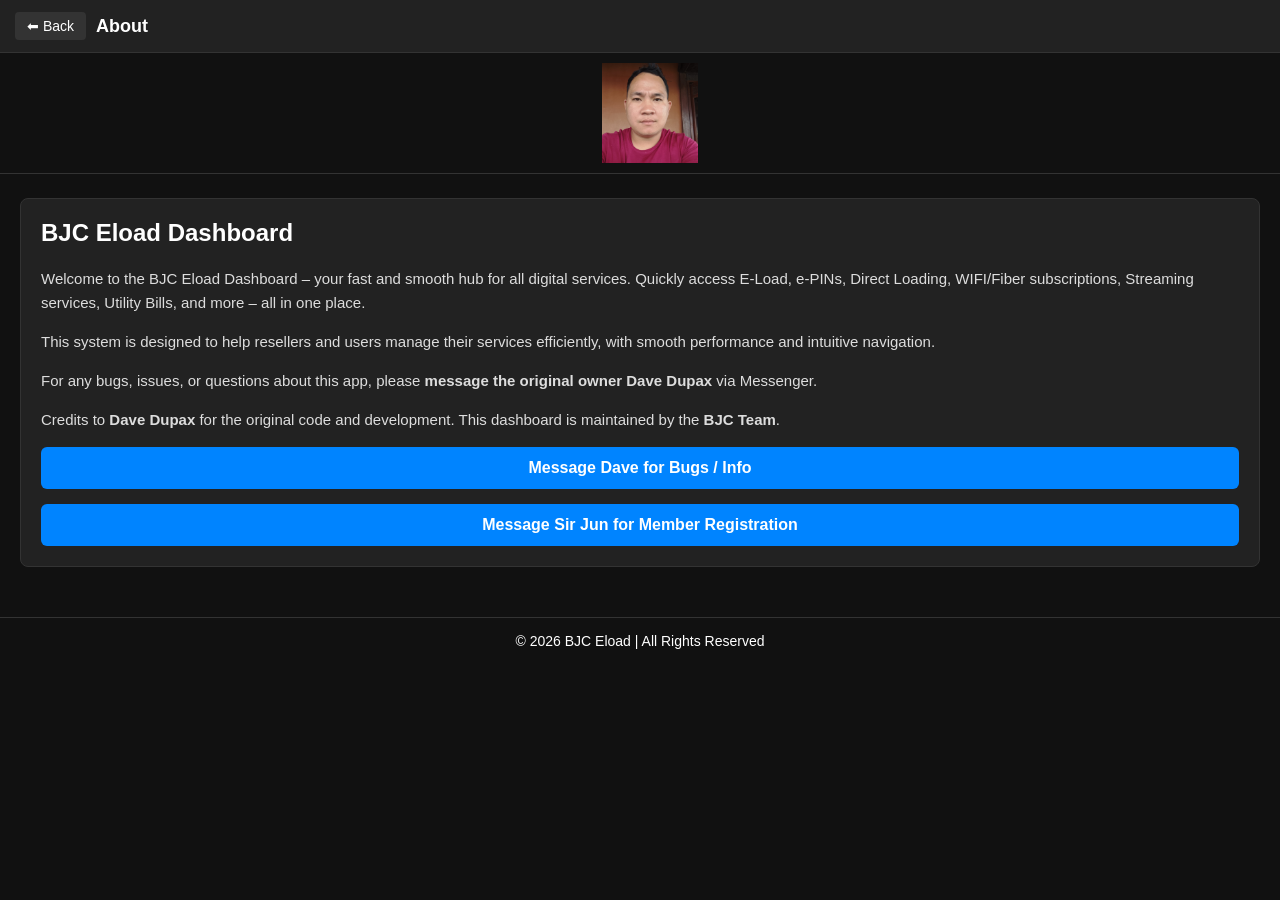
<file: about.html>
<!DOCTYPE html>
<html lang="en">
<head>
<meta charset="UTF-8">
<meta name="viewport" content="width=device-width, initial-scale=1.0">
<title>About - BJC Eload</title>

<style>
body{
  margin:0;
  font-family:Arial, sans-serif;
  background:#111;
  color:white;
}

/* HEADER */
header{
  display:flex;
  align-items:center;
  padding:12px 15px;
  background:#222;
  border-bottom:1px solid #333;
}

.back-btn{
  background:#333;
  border:none;
  color:white;
  padding:6px 12px;
  font-size:14px;
  border-radius:4px;
  cursor:pointer;
  margin-right:10px;
}

.back-btn:hover{
  background:#555;
}

header h1{
  margin:0;
  font-size:18px;
}

/* IMAGE */
.about-image{
  width:100%;
  height:100px;
  object-fit:contain;
  background:#111;
  padding:10px;
  border-bottom:1px solid #333;
}

/* CONTENT */
.about-box{
  padding:20px;
}

.about-card{
  background:#222;
  border:1px solid #333;
  border-radius:8px;
  padding:20px;
}

.about-card h2{
  margin-top:0;
}

.about-card p{
  font-size:15px;
  color:#ddd;
  line-height:1.6;
}

/* MESSENGER BUTTON */
.msg-btn{
  display:block;
  text-align:center;
  background:#0084ff;
  color:white;
  padding:12px;
  border-radius:6px;
  text-decoration:none;
  font-weight:bold;
  margin-top:15px;
  transition:0.2s;
}

.msg-btn:hover{
  background:#0a6fd6;
}

/* FOOTER */
footer{
  text-align:center;
  padding:15px;
  background:#111;
  border-top:1px solid #333;
  font-size:14px;
  margin-top:30px;
}
</style>

</head>
<body>

<header>
<button onclick="location.href='index.html'" class="back-btn">⬅ Back</button>
<h1>About</h1>
</header>

<!-- IMAGE -->
<img src="icons/image.jpg" class="about-image">

<div class="about-box">
  <div class="about-card">

    <h2>BJC Eload Dashboard</h2>

    <p>
      Welcome to the BJC Eload Dashboard – your fast and smooth hub for all digital services.
      Quickly access E-Load, e-PINs, Direct Loading, WIFI/Fiber subscriptions, Streaming services,
      Utility Bills, and more – all in one place.
    </p>

    <p>
      This system is designed to help resellers and users manage their services efficiently,
      with smooth performance and intuitive navigation.
    </p>

    <p>
      For any bugs, issues, or questions about this app, please <b>message the original owner Dave Dupax</b> via Messenger.
    </p>

    <p>
      Credits to <b>Dave Dupax</b> for the original code and development.
      This dashboard is maintained by the <b>BJC Team</b>.
    </p>

    <a href="https://www.facebook.com/share/1AMuYLDyXz/" class="msg-btn">
      Message Dave for Bugs / Info
    </a>

    <a href="https://www.facebook.com/bossjunjun09" class="msg-btn">
      Message Sir Jun for Member Registration
    </a>

  </div>
</div>

<footer>
© 2026 BJC Eload | All Rights Reserved
</footer>

</body>
</html>
</file>
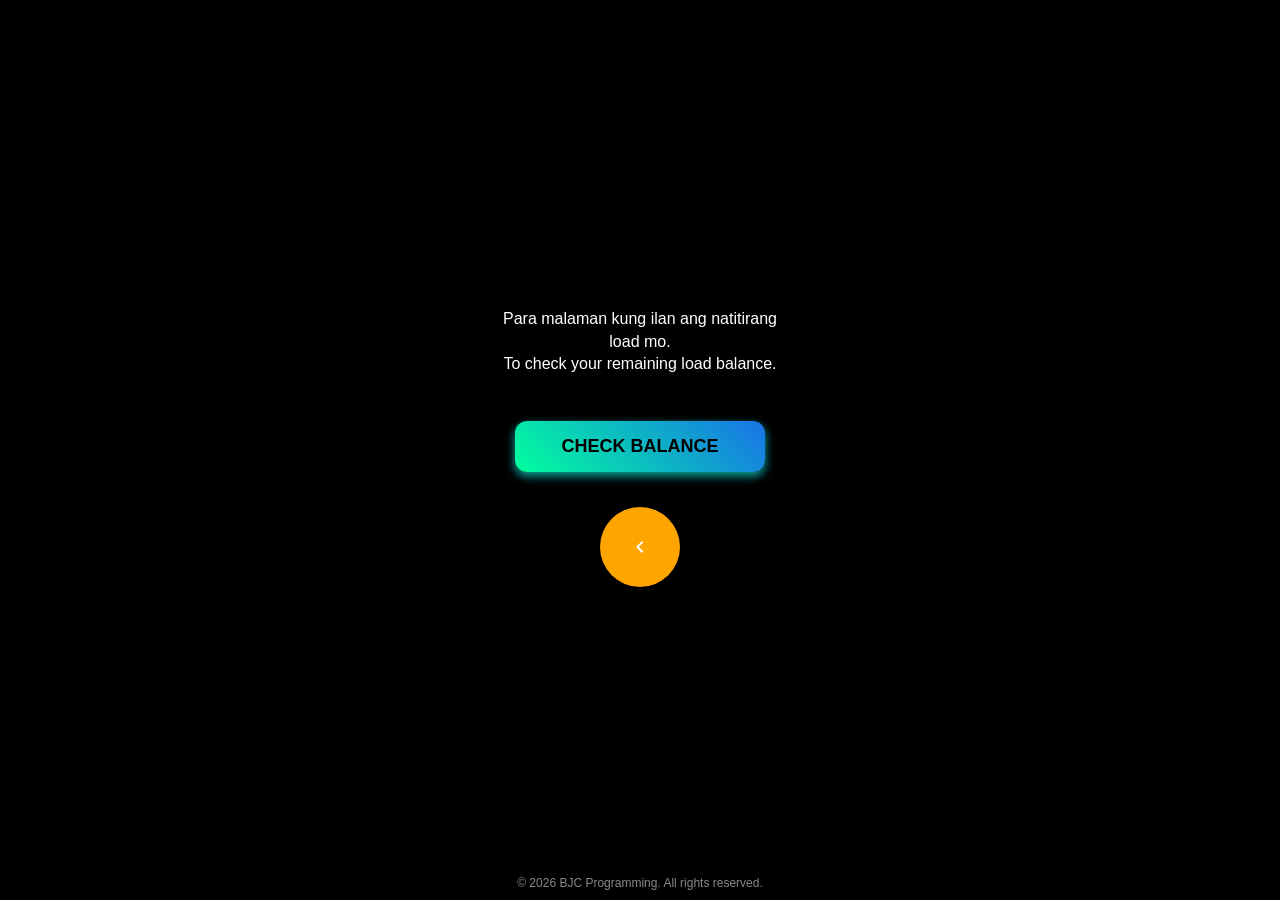
<file: bal.html>
<!DOCTYPE html>
<html lang="en">
<head>
<meta charset="UTF-8">
<meta name="viewport" content="width=device-width, initial-scale=1.0">
<title>Check Load Balance</title>
<style>
  body {
    background-color: #000;
    color: #fff;
    font-family: 'Segoe UI', Tahoma, Geneva, Verdana, sans-serif;
    display: flex;
    flex-direction: column;
    justify-content: center;
    align-items: center;
    min-height: 100vh;
    margin: 0;
    text-align: center;
  }

  .guide-text {
    font-size: 16px;
    margin: 10px 0 30px 0;
    max-width: 300px;
    line-height: 1.4;
  }

  .btn-box {
    width: 220px;
    padding: 15px;
    margin: 15px 0;
    border-radius: 12px;
    font-size: 18px;
    font-weight: bold;
    text-align: center;
    cursor: pointer;
    transition: all 0.2s ease;
    border: none;
    color: #000;
  }

  /* CHECK BALANCE button */
  #checkBalanceBtn {
    background: linear-gradient(45deg, #00ff9d, #1a73e8);
    box-shadow: 0 4px 10px rgba(0,255,157,0.5), 0 4px 10px rgba(26,115,232,0.5);
  }

  #checkBalanceBtn:hover {
    transform: translateY(-2px);
    box-shadow: 0 6px 12px rgba(0,255,157,0.6), 0 6px 12px rgba(26,115,232,0.6);
  }

  /* Back button (round icon) */
  #backBtn {
    background-color: orange;
    border-radius: 50%;
    width: 50px;
    height: 50px;
    display: flex;
    align-items: center;
    justify-content: center;
    cursor: pointer;
    transition: 0.2s;
    margin-top: 20px;
  }

  #backBtn:hover {
    background-color: #ffc107; /* lighter yellow-orange on hover */
  }

  .footer {
    position: absolute;
    bottom: 10px;
    font-size: 12px;
    color: #888;
    text-align: center;
    width: 100%;
  }
</style>
</head>
<body>

<div class="guide-text">
  Para malaman kung ilan ang natitirang load mo.<br>
  To check your remaining load balance.
</div>

<div class="btn-box" id="checkBalanceBtn" onclick="sendSMS()">CHECK BALANCE</div>

<div class="btn-box" id="backBtn" onclick="window.location.href='index.html'">
  <svg xmlns="http://www.w3.org/2000/svg" width="24" height="24" fill="white" viewBox="0 0 24 24">
    <path d="M15.41 16.59L10.83 12l4.58-4.59L14 6l-6 6 6 6z"/>
  </svg>
</div>

<div class="footer">
  &copy; 2026 BJC Programming. All rights reserved.
</div>

<script>
function sendSMS() {
  const phone = "8724";
  const message = "BAL"; // automatic BAL
  window.location.href = `sms:${phone}?body=${message}`;
}
</script>

</body>
</html>
</file>
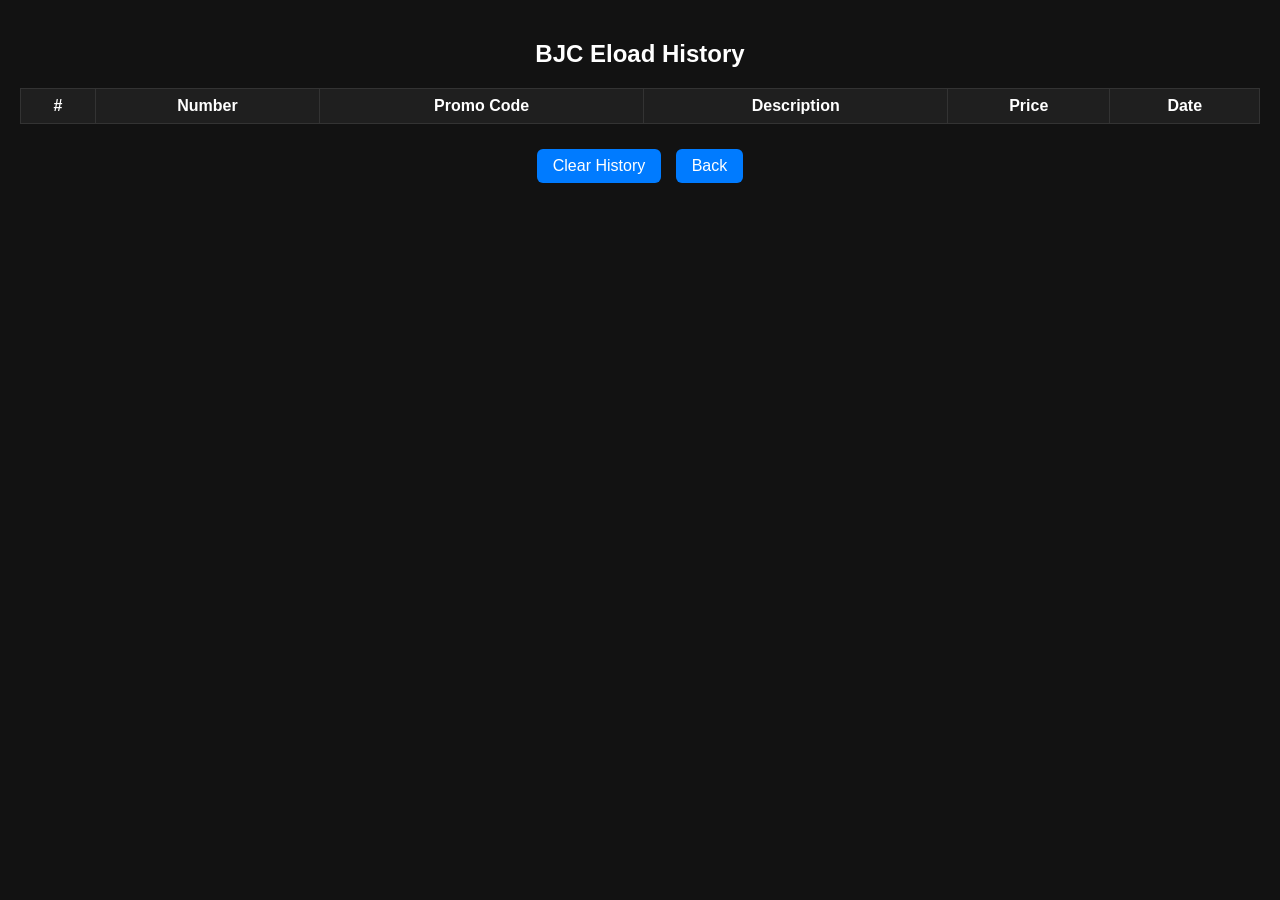
<file: history.html>
<!DOCTYPE html>
<html lang="en">
<head>
<meta charset="UTF-8">
<meta name="viewport" content="width=device-width, initial-scale=1.0">
<title>BJC Eload History</title>
<link rel="stylesheet" href="style.css">
<style>
  body {
    background: #121212;
    color: #fff;
    font-family: Arial, sans-serif;
    padding: 20px;
  }
  h2 {
    text-align: center;
    margin-bottom: 20px;
  }
  table {
    width: 100%;
    border-collapse: collapse;
    margin-bottom: 20px;
  }
  th, td {
    border: 1px solid #333;
    padding: 8px;
    text-align: center;
  }
  th {
    background: #1f1f1f;
  }
  td {
    background: #1a1a1a;
  }
  button {
    padding: 8px 16px;
    margin: 5px;
    border: none;
    border-radius: 6px;
    cursor: pointer;
    background: #007bff;
    color: #fff;
  }
  button:hover {
    background: #0056b3;
  }
  .center {
    text-align: center;
  }
</style>
</head>
<body>

<h2>BJC Eload History</h2>

<table id="historyTable">
  <thead>
    <tr>
      <th>#</th>
      <th>Number</th>
      <th>Promo Code</th>
      <th>Description</th>
      <th>Price</th>
      <th>Date</th>
    </tr>
  </thead>
  <tbody>
    <!-- History rows will appear here -->
  </tbody>
</table>

<div class="center">
  <button onclick="clearHistory()">Clear History</button>
  <button onclick="goBack()">Back</button>
</div>

<script>
// Load history from localStorage
function loadHistory() {
  const history = JSON.parse(localStorage.getItem('loadHistory') || '[]');
  const tbody = document.querySelector('#historyTable tbody');
  tbody.innerHTML = '';

  history.forEach((item, index) => {
    const row = document.createElement('tr');
    row.innerHTML = `
      <td>${index + 1}</td>
      <td>${item.number}</td>
      <td>${item.code}</td>
      <td>${item.desc || ''}</td>
      <td>${item.price ? 'P' + item.price : ''}</td>
      <td>${item.date}</td>
    `;
    tbody.appendChild(row);
  });
}

// Clear localStorage history
function clearHistory() {
  if(confirm('Are you sure you want to clear all history?')) {
    localStorage.removeItem('loadHistory');
    loadHistory();
  }
}

// Go back to main POS page
function goBack() {
  window.location.href = 'index.html'; // Adjust if your main POS page has a different filename
}

// Initial load
loadHistory();
</script>

</body>
</html>
</file>
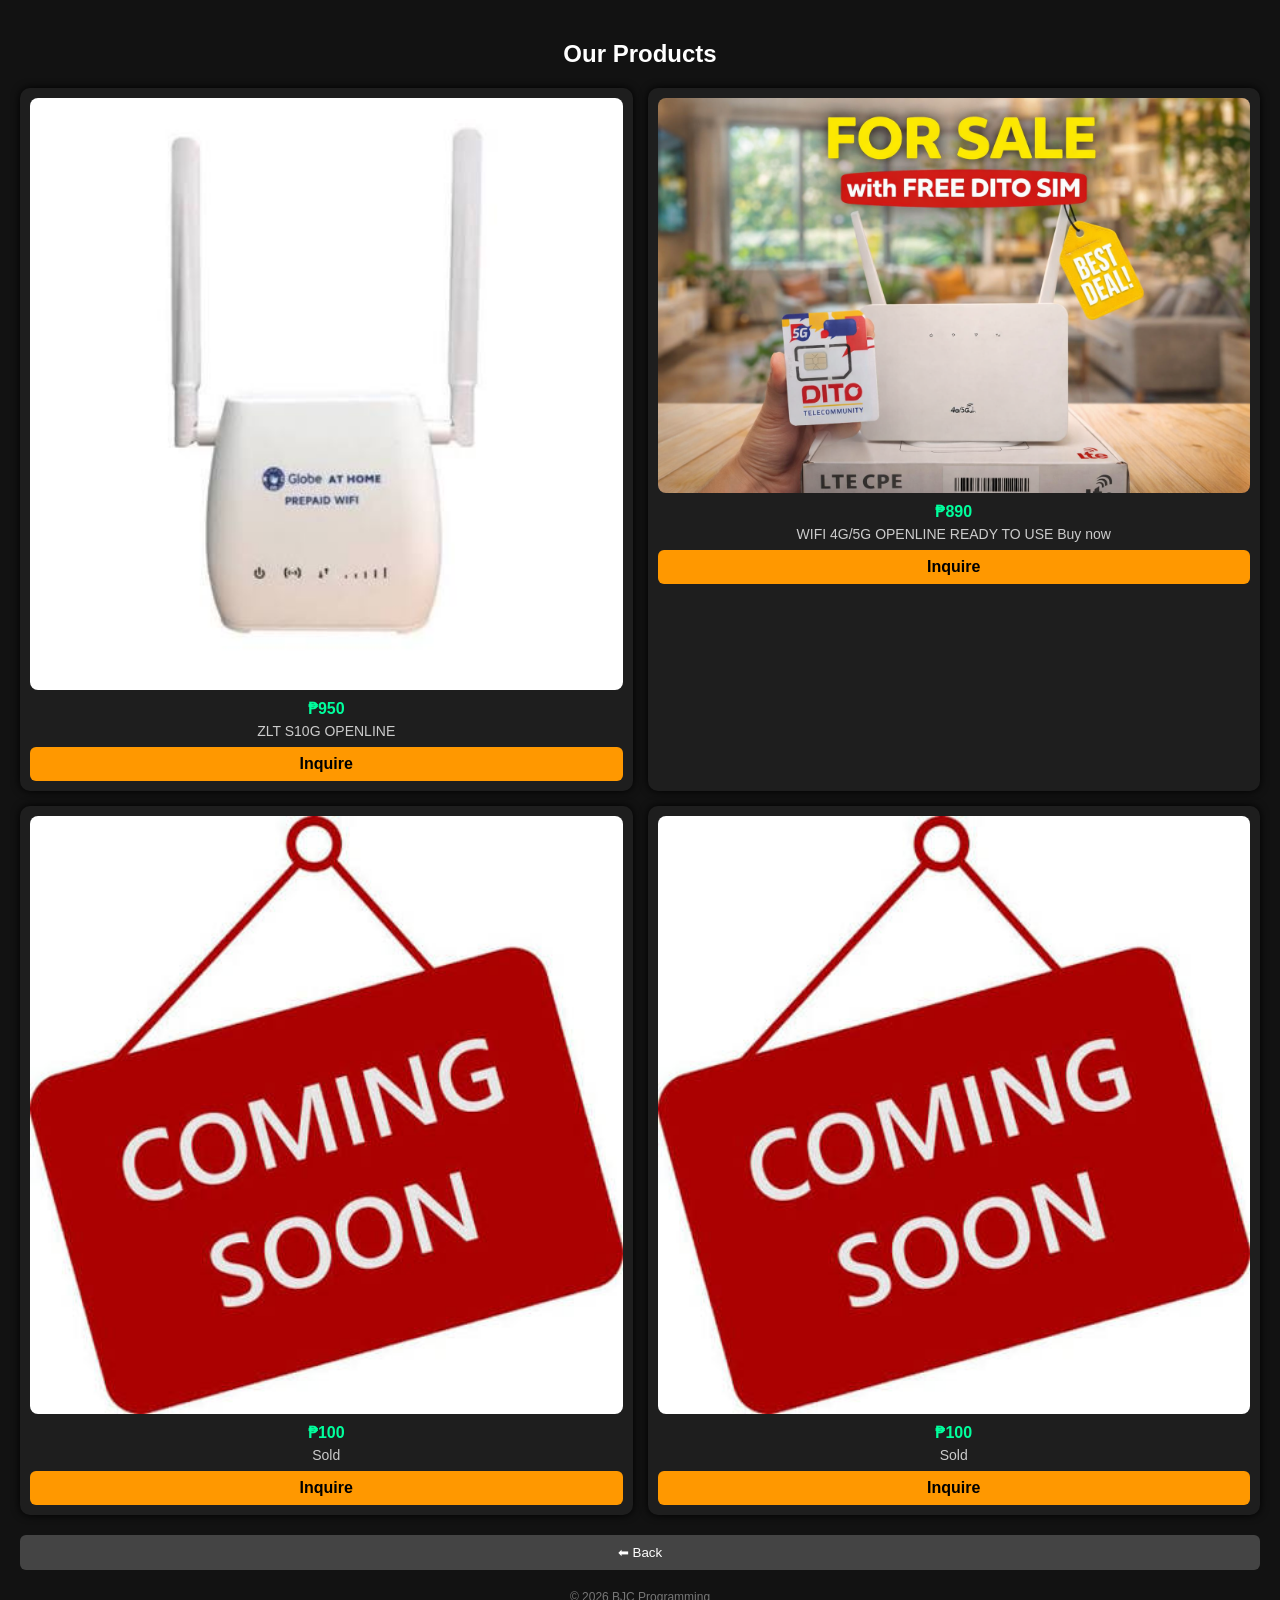
<file: product.html>
<!DOCTYPE html>
<html lang="en">
<head>
<meta charset="UTF-8">
<meta name="viewport" content="width=device-width, initial-scale=1.0">
<title>Products</title>

<style>
body{
  background:#121212;
  font-family:Arial;
  color:white;
  margin:0;
  padding:20px;
}

h2{
  text-align:center;
  margin-bottom:20px;
}

.products{
  display:grid;
  grid-template-columns:repeat(2,1fr);
  gap:15px;
}

.card{
  background:#1e1e1e;
  padding:10px;
  border-radius:10px;
  text-align:center;
  box-shadow:0 0 8px black;
}

.card img{
  width:100%;
  border-radius:8px;
}

.price{
  color:#00ff9d;
  font-weight:bold;
  margin-top:5px;
}

.desc{
  font-size:14px;
  color:#ccc;
  margin-top:5px;
}

.inquire{
  display:block;
  margin-top:8px;
  padding:8px;
  background:#ff9800;
  color:black;
  text-decoration:none;
  border-radius:6px;
  font-weight:bold;
}

.inquire:hover{
  background:#e68900;
}

.back{
  margin-top:20px;
  width:100%;
  padding:10px;
  border:none;
  background:#444;
  color:white;
  border-radius:6px;
}

.footer{
  text-align:center;
  margin-top:20px;
  font-size:12px;
  color:#777;
}
</style>
</head>

<body>

<h2>Our Products</h2>

<div class="products">

<div class="card">
<img src="images/zlt.jpg">
<div class="price">₱950</div>
<div class="desc">ZLT S10G OPENLINE</div>
<a class="inquire"
href="sms:09302951895?body=From: BJC Eloading app Inquiry ZLT S10G OPENLINE Price ₱950 Please Reply Sir.">
Inquire
</a>
</div>

<div class="card">
<img src="images/5g.png">
<div class="price">₱890</div>
<div class="desc">WIFI 4G/5G OPENLINE READY TO USE Buy now</div>
<a class="inquire"
href="sms:09302951895?body=From: BJC Eloading app Inquiry">
Inquire
</a>
</div>

<div class="card">
<img src="images/soon.jpg">
<div class="price">₱100</div>
<div class="desc">Sold</div>
<a class="inquire"
href="sms:09302951895?body=From: BJC Eloading app Inquiry">
Inquire
</a>
</div>

<div class="card">
<img src="images/soon.jpg">
<div class="price">₱100</div>
<div class="desc">Sold</div>
<a class="inquire"
href="sms:09302951895?body=From: BJC Eloading app Inquiry">
Inquire
</a>
</div>

</div>

<button class="back" onclick="window.location.href='index.html'">
⬅ Back
</button>

<div class="footer">
© 2026 BJC Programming
</div>

</body>
</html>
</file>
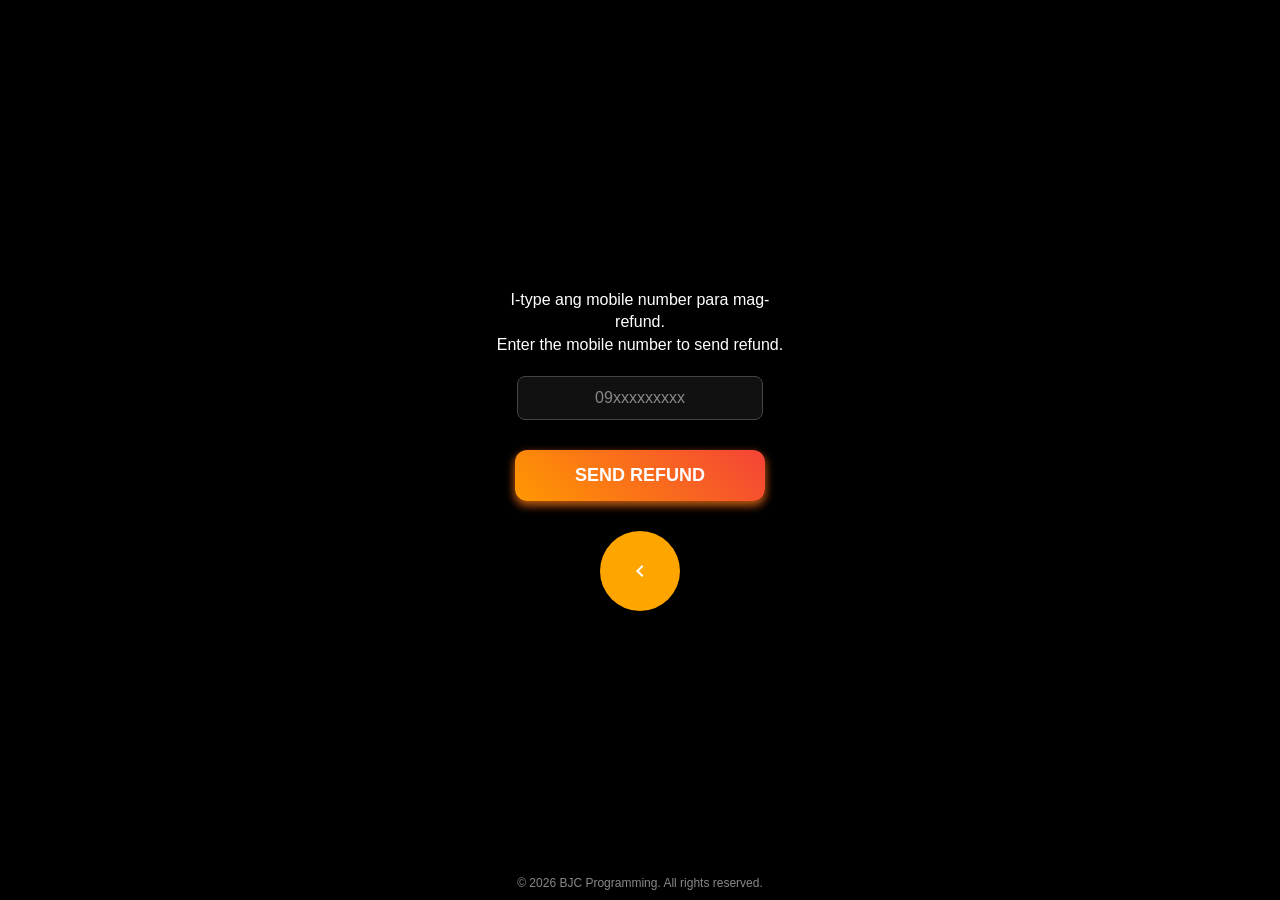
<file: refund.html>
<!DOCTYPE html>
<html lang="en">
<head>
<meta charset="UTF-8">
<meta name="viewport" content="width=device-width, initial-scale=1.0">
<title>Send Refund</title>
<style>
  body {
    background-color: #000;
    color: #fff;
    font-family: 'Segoe UI', Tahoma, Geneva, Verdana, sans-serif;
    display: flex;
    flex-direction: column;
    justify-content: center;
    align-items: center;
    min-height: 100vh;
    margin: 0;
    text-align: center;
  }

  .guide-text {
    font-size: 16px;
    margin: 10px 0 20px 0;
    max-width: 300px;
    line-height: 1.4;
  }

  input[type="text"] {
    width: 220px;
    padding: 12px;
    border-radius: 8px;
    border: 1px solid #444;
    margin-bottom: 20px;
    font-size: 16px;
    text-align: center;
    background-color: #111;
    color: #fff;
  }

  input[type="text"]::placeholder {
    color: #888;
  }

  .btn-box {
    width: 220px;
    padding: 15px;
    margin: 10px 0;
    border-radius: 12px;
    font-size: 18px;
    font-weight: bold;
    text-align: center;
    cursor: pointer;
    transition: all 0.2s ease;
    border: none;
    color: #000;
  }

  #sendRefundBtn {
    background: linear-gradient(45deg, #ff9800, #f44336);
    color: #fff;
    box-shadow: 0 4px 10px rgba(255,152,0,0.5), 0 4px 10px rgba(244,67,54,0.5);
  }

  #sendRefundBtn:hover {
    transform: translateY(-2px);
    box-shadow: 0 6px 12px rgba(255,152,0,0.6), 0 6px 12px rgba(244,67,54,0.6);
  }

  /* Back button (round icon) */
  #backBtn {
    background-color: orange;
    border-radius: 50%;
    width: 50px;
    height: 50px;
    display: flex;
    align-items: center;
    justify-content: center;
    cursor: pointer;
    transition: 0.2s;
    margin-top: 20px;
  }

  #backBtn:hover {
    background-color: #ffc107;
  }

  .footer {
    position: absolute;
    bottom: 10px;
    font-size: 12px;
    color: #888;
    text-align: center;
    width: 100%;
  }
</style>
</head>
<body>

<div class="guide-text">
  I-type ang mobile number para mag-refund.<br>
  Enter the mobile number to send refund.
</div>

<input type="text" id="mobileNumber" placeholder="09xxxxxxxxx" maxlength="11">

<div class="btn-box" id="sendRefundBtn" onclick="sendRefund()">SEND REFUND</div>

<div class="btn-box" id="backBtn" onclick="window.location.href='index.html'">
  <svg xmlns="http://www.w3.org/2000/svg" width="24" height="24" fill="white" viewBox="0 0 24 24">
    <path d="M15.41 16.59L10.83 12l4.58-4.59L14 6l-6 6 6 6z"/>
  </svg>
</div>

<div class="footer">
  &copy; 2026 BJC Programming. All rights reserved.
</div>

<script>
function sendRefund() {
  const input = document.getElementById('mobileNumber').value.trim();

  // Validate number
  const numberPattern = /^09\d{9}$/;
  if(!numberPattern.test(input)) {
    alert("Please enter a valid 11-digit mobile number starting with 09.");
    return;
  }

  const phone = "8724";
  const message = `RF ${input}`;
  window.location.href = `sms:${phone}?body=${encodeURIComponent(message)}`;
}
</script>

</body>
</html>
</file>
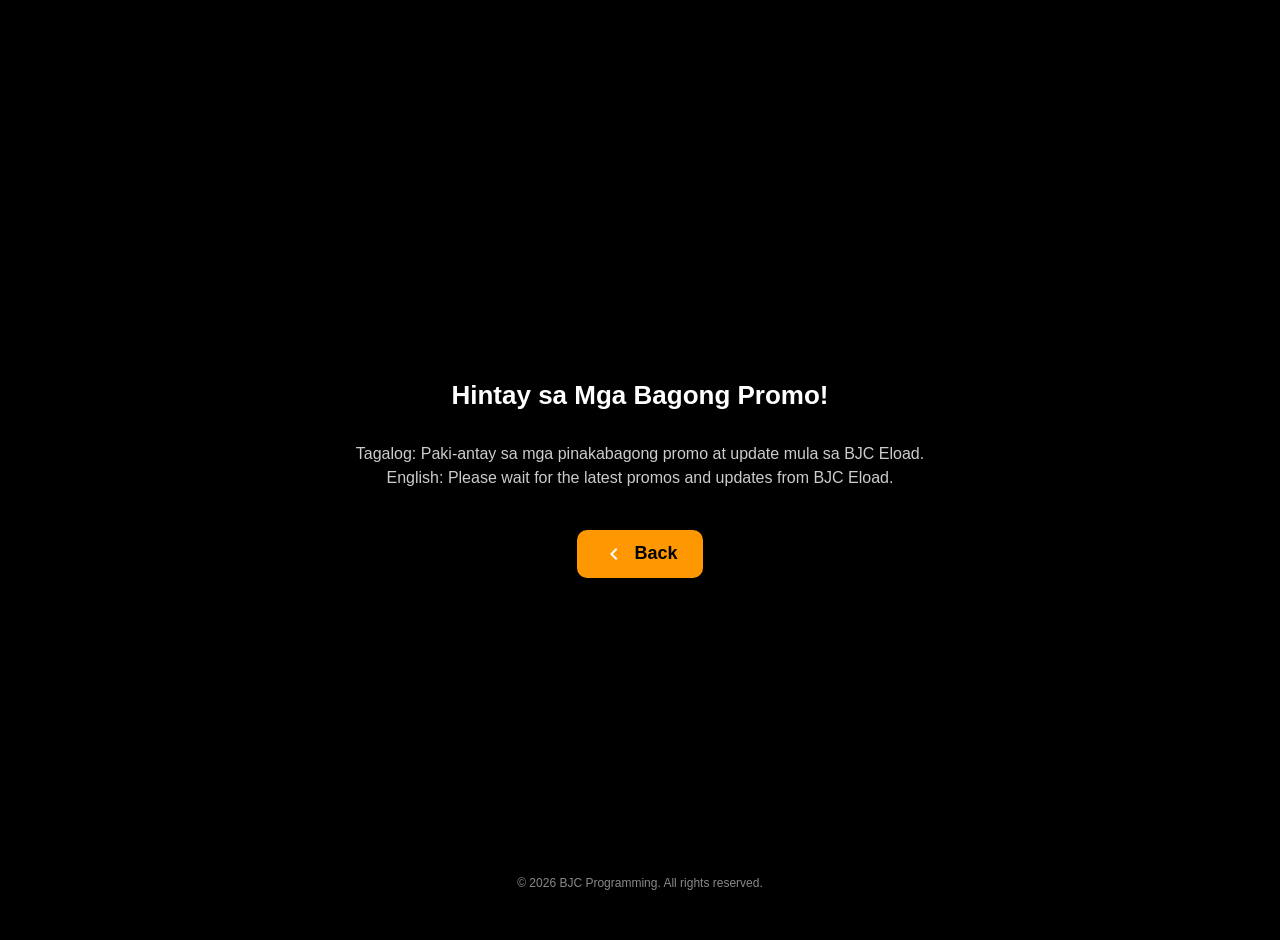
<file: soon.html>
<!DOCTYPE html>
<html lang="en">
<head>
<meta charset="UTF-8">
<meta name="viewport" content="width=device-width, initial-scale=1.0">
<title>Latest Promo - BJC Eload</title>
<style>
  body {
    background-color: #000;
    color: #fff;
    font-family: 'Segoe UI', Tahoma, Geneva, Verdana, sans-serif;
    display: flex;
    flex-direction: column;
    justify-content: center;
    align-items: center;
    min-height: 100vh;
    margin: 0;
    text-align: center;
    padding: 20px;
  }

  h1 {
    font-size: 26px;
    margin-bottom: 15px;
  }

  p {
    font-size: 16px;
    margin-bottom: 40px;
    line-height: 1.5;
    color: #ccc;
  }

  .btn-box {
    display: flex;
    align-items: center;
    justify-content: center;
    background-color: #ff9800;
    color: #000;
    border-radius: 10px;
    padding: 12px 25px;
    font-size: 18px;
    font-weight: bold;
    cursor: pointer;
    text-decoration: none;
    transition: 0.2s;
  }

  .btn-box:hover {
    background-color: #ffaa33;
  }

  .btn-box svg {
    margin-right: 8px;
  }

  .footer {
    position: absolute;
    bottom: 10px;
    font-size: 12px;
    color: #888;
    text-align: center;
    width: 100%;
  }
</style>
</head>
<body>

<h1>Hintay sa Mga Bagong Promo!</h1>
<p>
  Tagalog: Paki-antay sa mga pinakabagong promo at update mula sa BJC Eload.<br>
  English: Please wait for the latest promos and updates from BJC Eload.
</p>

<div class="btn-box" id="backBtn" onclick="window.location.href='index.html'">
  <svg xmlns="http://www.w3.org/2000/svg" width="24" height="24" fill="white" viewBox="0 0 24 24">
    <path d="M15.41 16.59L10.83 12l4.58-4.59L14 6l-6 6 6 6z"/>
  </svg> Back
</div>

<div class="footer">
  &copy; 2026 BJC Programming. All rights reserved.
</div>

<script>
function goBack() {
  window.location.href = 'index.html'; // Back to dashboard
}
</script>

</body>
</html>
</file>
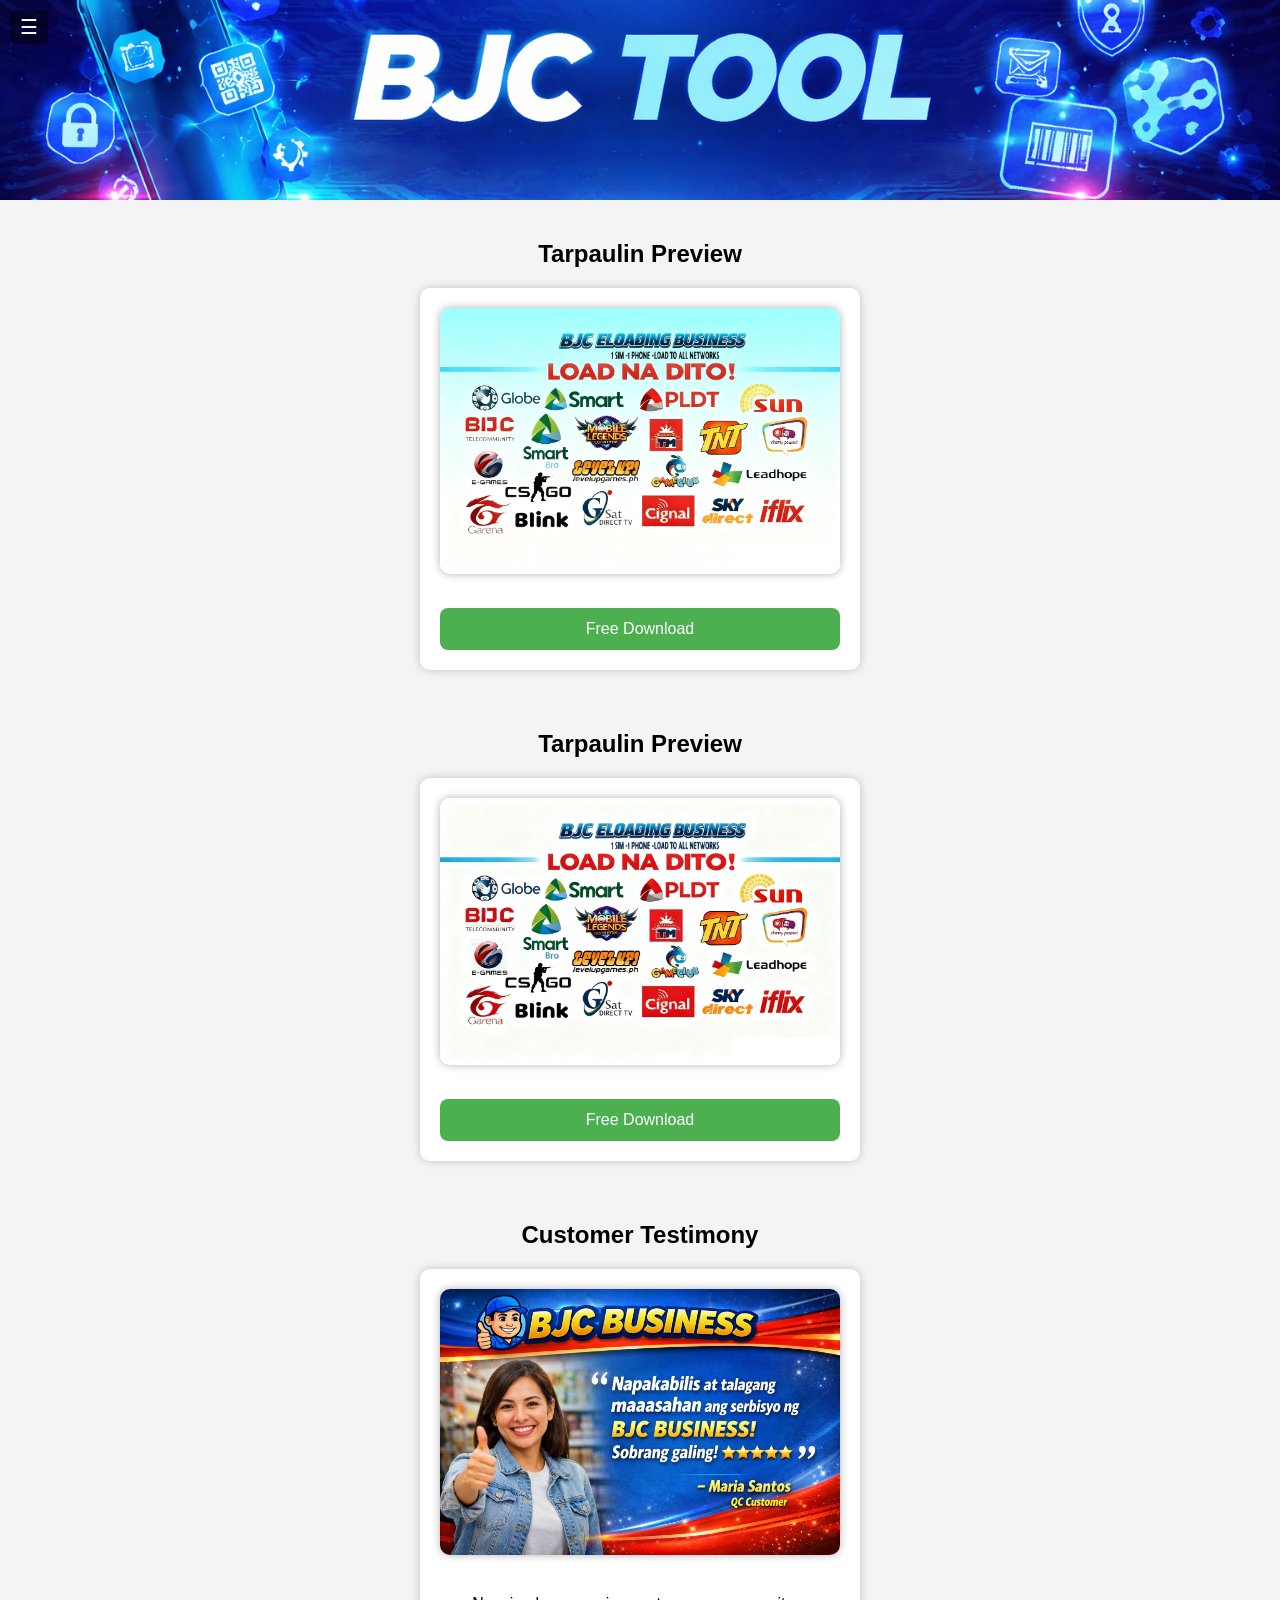
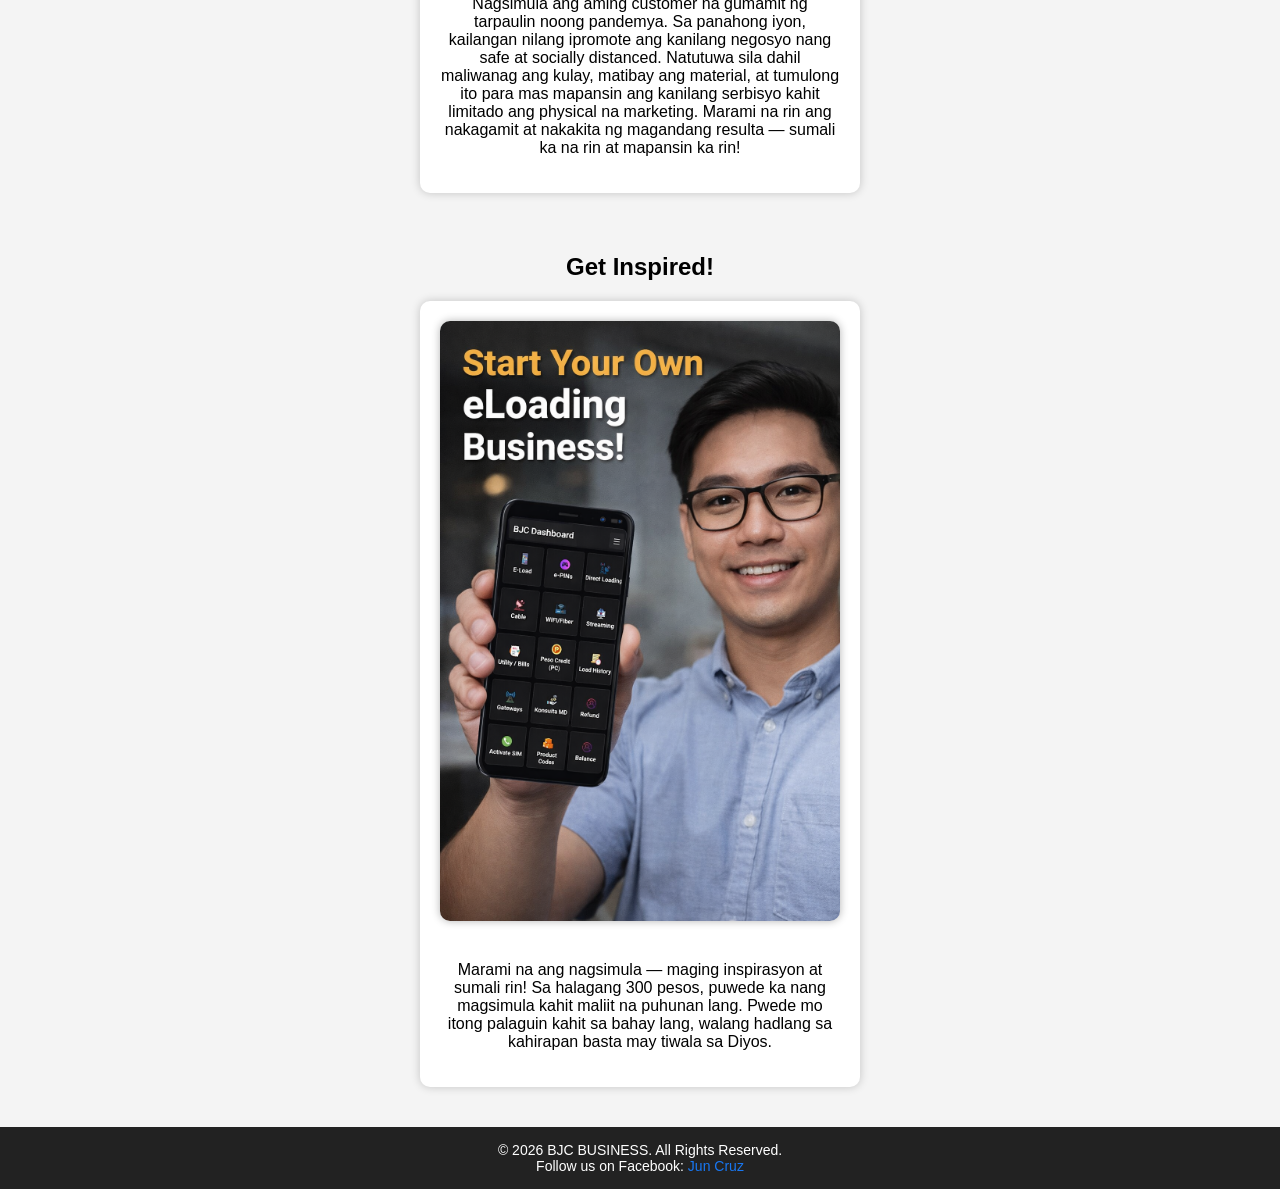
<file: tarp.html>
<!DOCTYPE html>
<html lang="en">
<head>
<meta charset="UTF-8">
<meta name="viewport" content="width=device-width, initial-scale=1.0">
<title>Download Tarpaulin</title>
<style>
body{
  margin:0;
  font-family:Arial, sans-serif;
  background:#f4f4f4;
}

/* COVER */
.cover{
  width:100%;
  height:200px;
  background:url("images/cover.png") center/cover no-repeat;
  position:relative;
}

/* MENU ICON */
.menu-icon{
  position:absolute;
  top:10px;
  left:10px;
  font-size:20px;
  color:white;
  cursor:pointer;
  background:rgba(0,0,0,0.4);
  padding:5px 10px;
  border-radius:5px;
}

/* DROPDOWN */
.menu{
  display:none;
  position:absolute;
  top:50px;
  left:15px;
  background:white;
  border-radius:5px;
  box-shadow:0 0 10px rgba(0,0,0,0.3);
  overflow:hidden;
  z-index:100;
}

.menu a{
  display:block;
  padding:12px 20px;
  text-decoration:none;
  color:black;
  border-bottom:1px solid #eee;
}

.menu a:hover{
  background:#f0f0f0;
}

/* CONTENT */
.content{
  padding:20px;
  text-align:center;
}

/* TARPAULIN PREVIEW */
.container {
    max-width: 400px;
    margin: auto;
    background: #fff;
    padding: 20px;
    border-radius: 10px;
    box-shadow: 0 0 10px rgba(0,0,0,0.2);
    text-align: center;
}

.container h2 {
    margin-bottom: 20px;
    color: #333;
}

.container img {
    max-width: 100%;
    height: auto;
    border-radius: 10px;
    margin-bottom: 20px;
    box-shadow: 0 0 8px rgba(0,0,0,0.3);
}

.container button {
    background-color: #4CAF50;
    color: white;
    border: none;
    padding: 12px 20px;
    font-size: 16px;
    border-radius: 8px;
    cursor: pointer;
    margin-top: 10px;
    width: 100%;
    transition: 0.3s;
}

.container button:hover {
    background-color: #45a049;
}

/* FOOTER */
footer{
  text-align:center;
  padding:15px;
  background:#222;
  color:white;
  font-size:14px;
  margin-top:20px;
}

footer a{
  color:#1877f2;
  text-decoration:none;
}
</style>
</head>
<body>

<!-- COVER -->
<div class="cover">
  <div class="menu-icon" onclick="toggleMenu()">☰</div>
  <div class="menu" id="menu">
    <a href="index.html">Home</a>
    <a href="tarp.html">TARP FREE DOWNLOAD</a>
    <a href="contacts.html">Contact</a>
    <a href="about.html">About</a>
  </div>
</div>



<script>
// MENU TOGGLE
function toggleMenu(){
  var menu = document.getElementById("menu");
  menu.style.display = (menu.style.display==="block") ? "none" : "block";
}
</script>
<!-- CONTENT -->
<div class="content">
  <h2>Tarpaulin Preview</h2>
  <div class="container">
      <img src="images/tarp.png" alt="Tarpaulin Image">
      <a href="images/tarp.png" download>
          <button>Free Download</button>
      </a>
  </div>
</div>
<!-- CONTENT -->
<div class="content">
  <h2>Tarpaulin Preview</h2>
  <div class="container">
      <img src="images/tarp1.png" alt="Tarpaulin Image">
      <a href="images/tarp1.png" download>
          <button>Free Download</button>
      </a>
  </div>
</div>
<!-- FIRST CONTENT: Testimony -->
<div class="content">
  <h2>Customer Testimony</h2>
  <div class="container">
      <img src="images/user3.jpg" alt="Customer Testimony">
<p>
Nagsimula ang aming customer na gumamit ng tarpaulin noong pandemya. 
Sa panahong iyon, kailangan nilang ipromote ang kanilang negosyo nang safe at socially distanced. 
Natutuwa sila dahil maliwanag ang kulay, matibay ang material, at tumulong ito para mas mapansin ang kanilang serbisyo kahit limitado ang physical na marketing. 
Marami na rin ang nakagamit at nakakita ng magandang resulta — sumali ka na rin at mapansin ka rin!
</p>
  </div>
</div>

<!-- SECOND CONTENT: Encouraging Image -->
<div class="content">
  <h2>Get Inspired!</h2>
  <div class="container">
      <img src="images/user2.jpg" alt="Encouraging Tarpaulin">
<p>
Marami na ang nagsimula — maging inspirasyon at sumali rin! 
Sa halagang 300 pesos, puwede ka nang magsimula kahit maliit na puhunan lang. 
Pwede mo itong palaguin kahit sa bahay lang, walang hadlang sa kahirapan basta may tiwala sa Diyos.
</p>
  </div>
</div>
<!-- FOOTER -->
<footer>
&copy; 2026 BJC BUSINESS. All Rights Reserved. <br>
Follow us on Facebook: <a href="https://www.facebook.com/bossjunjun09" target="_blank">Jun Cruz</a>
</footer>
</body>
</html>
</file>
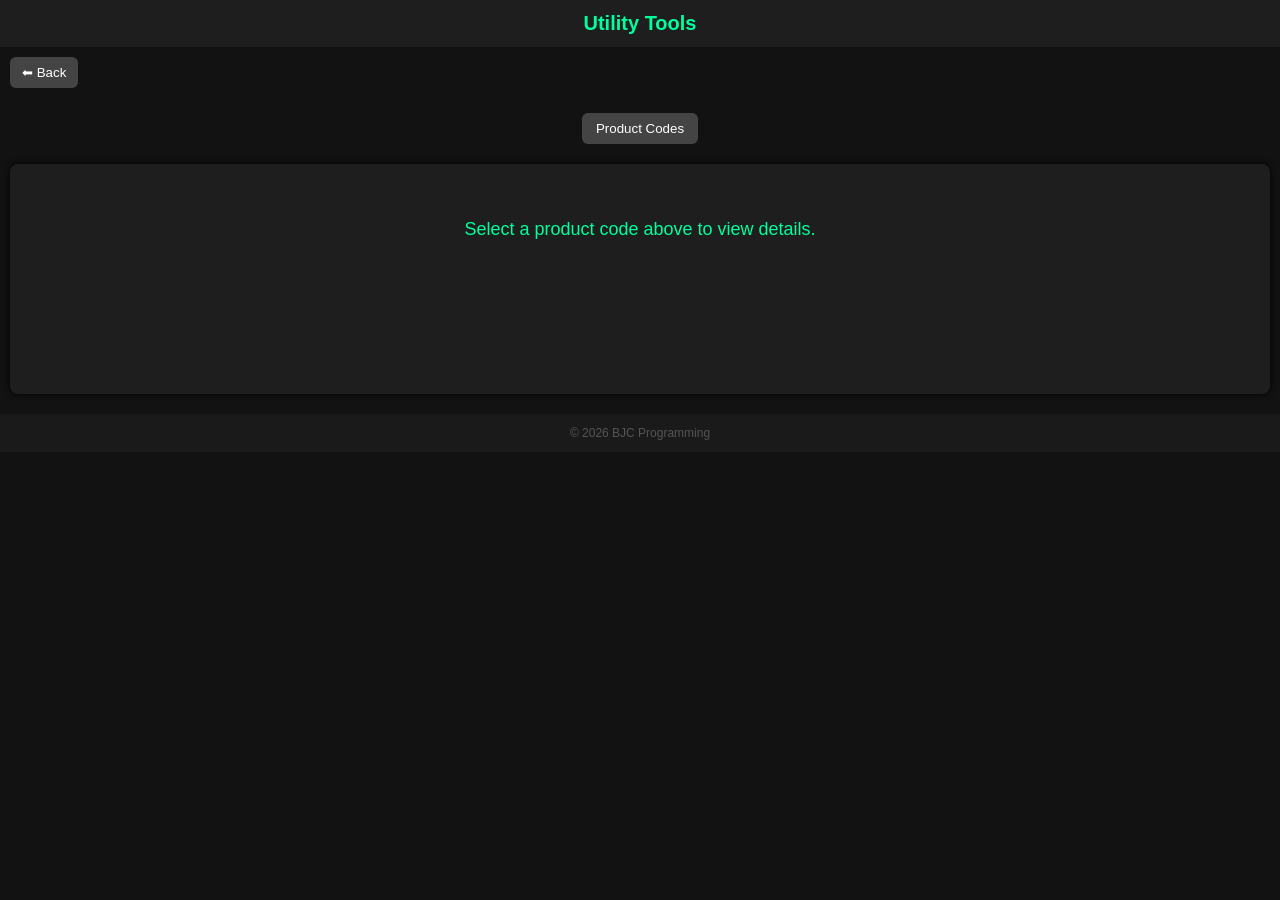
<file: utility.html>
<!DOCTYPE html>
<html lang="en">
<head>
  <meta charset="UTF-8">
  <meta name="viewport" content="width=device-width, initial-scale=1.0">
  <title>Utility Tools - BJC</title>
  <style>
    body {
      margin:0;
      font-family: Arial, sans-serif;
      background: #121212;
      color: #ccc;
    }

    header {
      padding: 12px;
      background: #1e1e1e;
      text-align: center;
      font-size: 20px;
      font-weight: bold;
      color: #00ff9d;
    }

    .back-btn {
      display: inline-block;
      margin: 10px;
      padding: 8px 12px;
      border: none;
      border-radius: 6px;
      background: #444;
      color: white;
      cursor: pointer;
    }

    #productButtons {
      display: flex;
      flex-direction: column;
      gap: 10px;
      padding: 10px;
    }

    #productButtons button {
      padding: 12px;
      border:none;
      border-radius:6px;
      background:#ff9800;
      color:black;
      font-weight:bold;
      cursor:pointer;
      transition:0.2s;
      font-size:16px;
    }

    #productButtons button:hover {
      background:#ffaa33;
    }

    #utilityContent {
      margin: 20px 10px;
      padding: 15px;
      background:#1e1e1e;
      border-radius:8px;
      box-shadow: 0 0 6px black;
      min-height:200px;
    }

    footer {
      text-align:center;
      padding:12px;
      font-size:12px;
      color:#555;
      background:#1a1a1a;
      margin-top:20px;
    }

    .coming-soon {
      text-align:center;
      color:#00ff9d;
      font-size:18px;
      margin-top:40px;
    }
  </style>
</head>
<body>

  <header>Utility Tools</header>

  <button class="back-btn" onclick="location.href='index.html'">⬅ Back</button>

  <div style="text-align:center; margin:15px 0;">
    <button onclick="toggleSlide()" style="padding:8px 14px; border:none; border-radius:6px; background:#444; color:white; cursor:pointer;">
      Product Codes
    </button>
  </div>

  <div class="slide-up" id="productButtons" style="display:none;">
    <button onclick="loadUtility('meralco')">Meralco</button>
    <button onclick="showComingSoon('DavaoLight')">DavaoLight</button>
    <button onclick="showComingSoon('WaterBill')">Water Bill</button>
  </div>

  <div id="utilityContent">
    <p class="coming-soon">Select a product code above to view details.</p>
  </div>

  <footer>© 2026 BJC Programming</footer>

  <script>
    function toggleSlide() {
      const slide = document.getElementById('productButtons');
      slide.style.display = (slide.style.display === 'flex') ? 'none' : 'flex';
    }

    // Load actual JS files for active promos
    function loadUtility(name) {
      const contentDiv = document.getElementById('utilityContent');

      // Remove previous script if exists
      const oldScript = document.getElementById('utilityScript');
      if(oldScript) oldScript.remove();

      contentDiv.innerHTML = '<p class="coming-soon">Loading...</p>';

      const script = document.createElement('script');
      script.id = 'utilityScript';
      script.src = `bills/${name}.js`;
      script.onload = () => console.log(`${name}.js loaded`);
      script.onerror = () => contentDiv.innerHTML = `<p class="coming-soon">Failed to load ${name}.js</p>`;
      document.body.appendChild(script);
    }

    // Show "Coming Soon" for placeholders
    function showComingSoon(name) {
      const contentDiv = document.getElementById('utilityContent');

      // Remove previous script if exists
      const oldScript = document.getElementById('utilityScript');
      if(oldScript) oldScript.remove();

      contentDiv.innerHTML = `
        <h3>${name} Utility</h3>
        <p class="coming-soon">⚡ Coming Soon for Update PayBills ⚡</p>
      `;
    }
  </script>

</body>
</html>
</file>
<file: style.css>
/* General body */
body {
  font-family: Arial, sans-serif;
  background: #111;
  color: white;
  padding: 20px;
  margin: 0;
}

/* Inputs and buttons */
input {
  width: 100%;
  padding: 10px;
  font-size: 16px;
  margin-bottom: 10px;
  border-radius: 5px;
  border: 1px solid #333;
  background: #222;
  color: white;
  box-sizing: border-box;
}

button {
  padding: 10px;
  font-size: 16px;
  cursor: pointer;
  border: none;
  border-radius: 5px;
  transition: 0.2s;
}

/* Next button */
#nextBtn {
  background: green;
  color: white;
  margin-bottom: 10px;
}

/* Provider buttons with logo */
.provider-btn{
  display:flex;
  align-items:center;
  justify-content:center;
  gap:8px;

  width:100%;       /* same width */
  height:50px;      /* same height */

  background:#222;
  color:white;
  border:1px solid #555;
  border-radius:6px;
  margin:5px 0;
  font-size:16px;
  font-weight:bold;
}

.btn-logo{
  width:24px;
  height:24px;
  object-fit:contain; /* para kahit anong logo size pantay */
}

/* Promo cards container */
.promos {
  display: flex;
  flex-wrap: wrap;
  gap: 10px;
  margin-top: 10px;
}

/* Individual promo card */
.card {
  background: #222;
  flex: 1 1 calc(50% - 10px);
  padding: 10px;
  border-radius: 8px;
  box-shadow: 0 2px 5px rgba(0,0,0,0.5);
  display: flex;
  flex-direction: column;
  align-items: center;
  text-align: center;
}

.card img {
  width: 50px;
  height: 50px;
  margin-bottom: 10px;
}

.card h3, .card p {
  margin: 5px 0;
  color: white;
}

/* Modal overlay */
.modal {
  display: none;
  position: fixed;
  z-index: 1000;
  left: 0;
  top: 0;
  width: 100%;
  height: 100%;
  overflow: auto;
  background: rgba(0,0,0,0.8);
}

/* Modal content */
.modal-content {
  background: #111;
  margin: 10% auto;
  padding: 20px;
  border-radius: 8px;
  width: 90%;
  max-width: 400px;
  text-align: center;
  color: white;
  box-shadow: 0 2px 10px rgba(0,0,0,0.7);
}

/* Modal buttons */
.send-btn {
  background: purple;
  color: white;
  padding: 10px 20px;
  border-radius: 5px;
  margin-top: 15px;
  display: block;
  width: 100%;
}

.close-btn {
  background: red;
  color: white;
  padding: 5px 10px;
  border-radius: 5px;
  margin-top: 10px;
}
</file>
